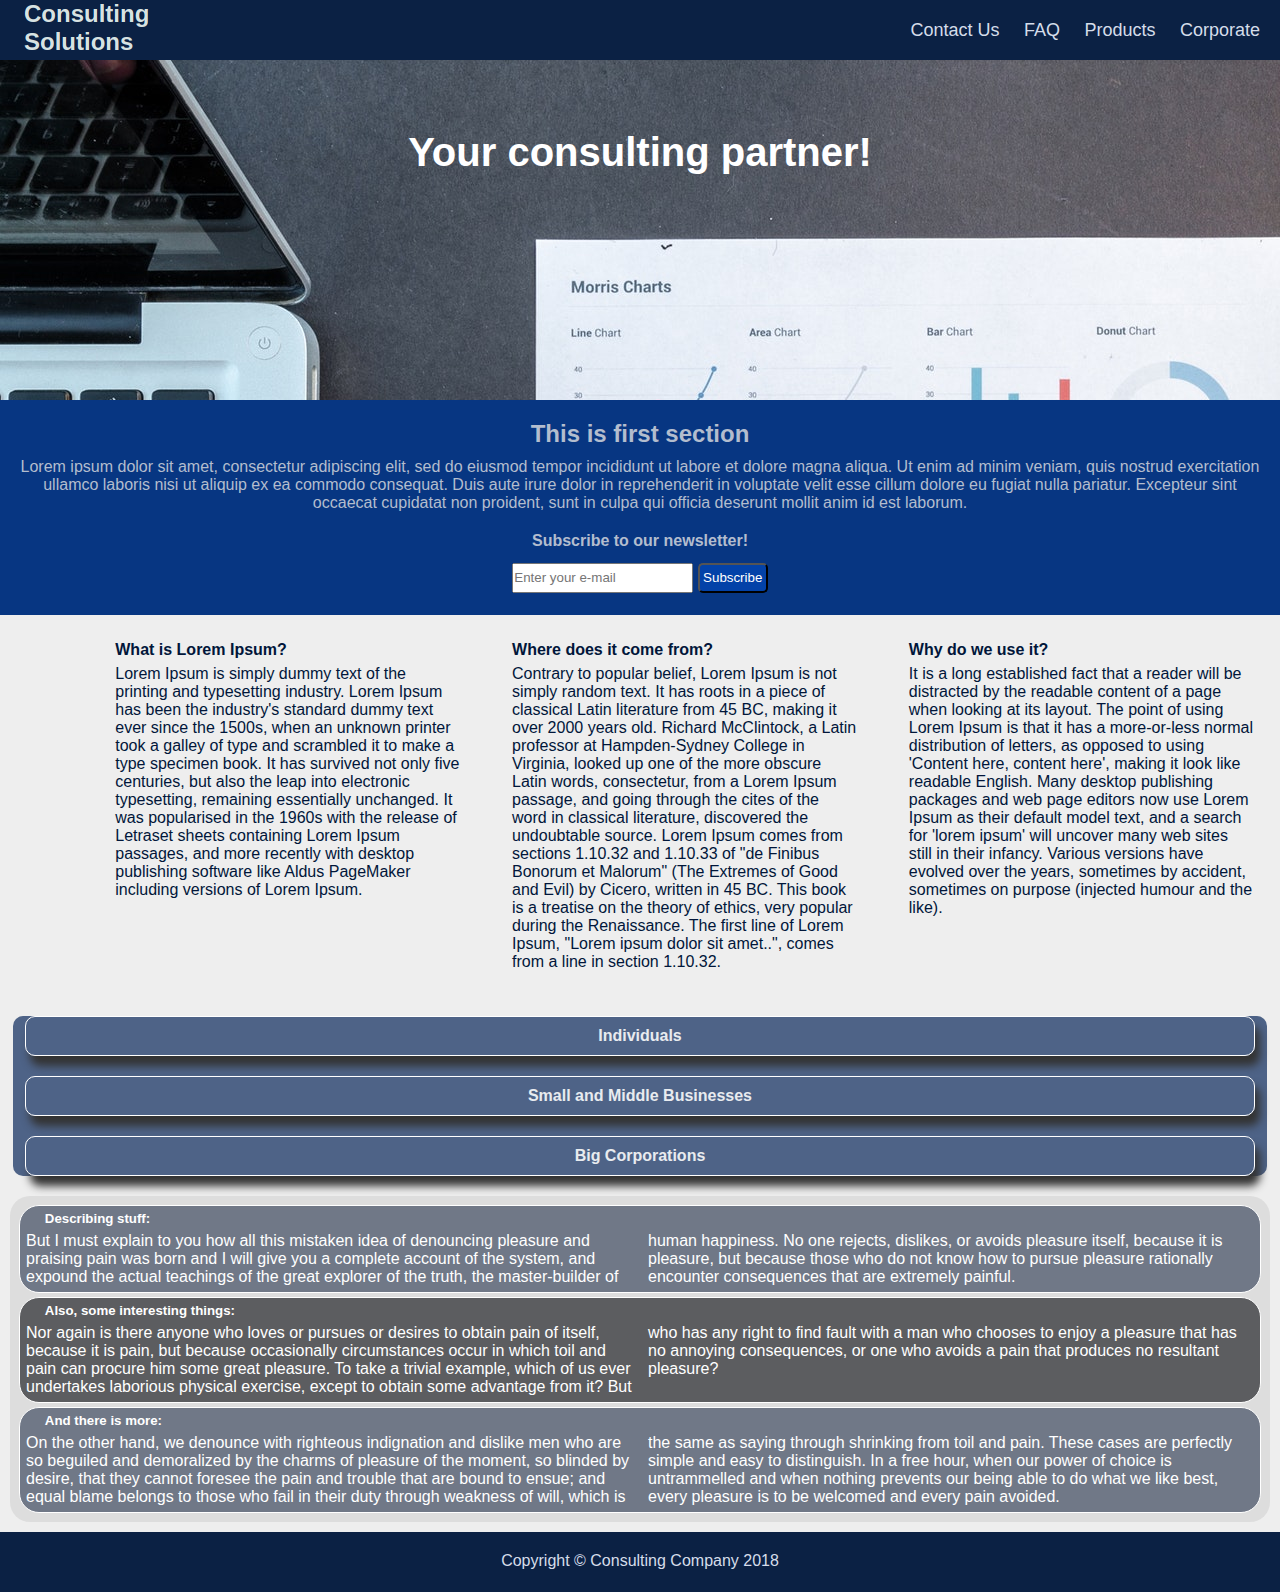
<file: index.html>
<!DOCTYPE html>
<html lang="en">
<head>
    <meta charset="UTF-8">
    <meta name="viewport" content="width=device-width, initial-scale=1.0">
    <meta http-equiv="X-UA-Compatible" content="ie=edge">
    <link rel="stylesheet" href="./css/app.css">
    <title>Consulting Company</title>
</head>
<body>    
    <main class="container">
        <header>            
            <nav role="dropdown-menu" class="navbar">            
                <div class="logo">                                            
                    <a href="index.html"><img src="./img/logo.png" alt="Consulting Company"></a>                     
                </div>     
                <input type="checkbox" id="menu">
                <label for="menu" onclick></label>              
                <ul id="theul">               
                    <li><a href="contact.html">Contact Us</a></li>
                    <li><a href="">FAQ</a></li>
                    <li><a href="">Products</a></li>
                    <li><a href="">Corporate</a></li>                                                                                        
                </ul>            
            </nav>       
        </header>
        <section class="photo">
            <div>
                <h3>Your consulting partner!</h3>  
            </div>
        </section>
        <section class="first">
            <div>
                <h2>This is first section</h2>
                Lorem ipsum dolor sit amet, consectetur adipiscing elit, sed do eiusmod tempor incididunt ut labore et dolore magna aliqua. 
                Ut enim ad minim veniam, quis nostrud exercitation ullamco laboris nisi ut aliquip ex ea commodo consequat. 
                Duis aute irure dolor in reprehenderit in voluptate velit esse cillum dolore eu fugiat nulla pariatur. 
                Excepteur sint occaecat cupidatat non proident, sunt in culpa qui officia deserunt mollit anim id est laborum.
            </div>
            <h4>Subscribe to our newsletter!</h4>
            <div class="subscribe">                
                <input type="email" name="email" id="email" placeholder="Enter your e-mail">   
                <button type="submit" class="btn">Subscribe</button>
            </div> 
        </section>
        <section class="second">            
            <div>
                <h4>Why do we use it?</h4>                    
                <p>It is a long established fact that a reader will be distracted by the readable content of a page when looking at its layout. 
                    The point of using Lorem Ipsum is that it has a more-or-less normal distribution of letters, 
                    as opposed to using 'Content here, content here', making it look like readable English. 
                    Many desktop publishing packages and web page editors now use Lorem Ipsum as their default model text, 
                    and a search for 'lorem ipsum' will uncover many web sites still in their infancy. 
                    Various versions have evolved over the years, sometimes by accident, sometimes on purpose (injected humour and the like).
                </p>    
            </div>
            <div>
                <h4>Where does it come from?</h4>    
                <p>
                    Contrary to popular belief, Lorem Ipsum is not simply random text. 
                    It has roots in a piece of classical Latin literature from 45 BC, making it over 2000 years old. 
                    Richard McClintock, a Latin professor at Hampden-Sydney College in Virginia, 
                    looked up one of the more obscure Latin words, consectetur, from a Lorem Ipsum passage, 
                    and going through the cites of the word in classical literature, discovered the undoubtable source. 
                    Lorem Ipsum comes from sections 1.10.32 and 1.10.33 of "de Finibus Bonorum et Malorum" 
                    (The Extremes of Good and Evil) by Cicero, written in 45 BC. 
                    This book is a treatise on the theory of ethics, very popular during the Renaissance. 
                    The first line of Lorem Ipsum, "Lorem ipsum dolor sit amet..", comes from a line in section 1.10.32.  
                </p>
            </div>
            <div>
                <h4>What is Lorem Ipsum?</h4>                    
                <p>Lorem Ipsum is simply dummy text of the printing and typesetting industry. 
                    Lorem Ipsum has been the industry's standard dummy text ever since the 1500s, 
                    when an unknown printer took a galley of type and scrambled it to make a type specimen book. 
                    It has survived not only five centuries, but also the leap into electronic typesetting, remaining essentially unchanged. 
                    It was popularised in the 1960s with the release of Letraset sheets containing Lorem Ipsum passages, 
                    and more recently with desktop publishing software like Aldus PageMaker including versions of Lorem Ipsum.
                </p> 
            </div>
        </section>
        <section class="fourth">
            <div id="div_individ">
                <h4>Individuals</h4>
                <p class="hidden">
                    We offer a broad range of services for individuals.
                    Custom tailored to fit your specific needs.
                    Lorem ipsum dolor sit amet, consectetur adipiscing elit, sed do eiusmod tempor incididunt 
                    ut labore et dolore magna aliqua. Ut enim ad minim veniam, quis nostrud exercitation ullamco 
                    laboris nisi ut aliquip ex ea commodo consequat. 
                    Duis aute irure dolor in reprehenderit in voluptate velit esse cillum dolore eu fugiat nulla pariatur. 
                    Excepteur sint occaecat cupidatat non proident, sunt in culpa qui officia deserunt mollit anim id est laborum.
                </p>
            </div>
            <div id="div_smallbusiness">
                <h4>Small and Middle Businesses</h4>
                <p class="hidden">
                    Planning strategies, risk analysis, operating plan executions, post-mortem analysis.
                    Lorem ipsum dolor sit amet, consectetur adipiscing elit, sed do eiusmod tempor incididunt 
                    ut labore et dolore magna aliqua. Ut enim ad minim veniam, quis nostrud exercitation ullamco 
                    laboris nisi ut aliquip ex ea commodo consequat. 
                    Duis aute irure dolor in reprehenderit in voluptate velit esse cillum dolore eu fugiat nulla pariatur. 
                    Excepteur sint occaecat cupidatat non proident, sunt in culpa qui officia deserunt mollit anim id est laborum.
                </p>
            </div>
            <div id="div_corp">
                <h4>Big Corporations</h4>
                <p class="hidden">
                    Long term guidance, detailed analysis, choosing between different strategies and much much more.
                    Lorem ipsum dolor sit amet, consectetur adipiscing elit, sed do eiusmod tempor incididunt 
                    ut labore et dolore magna aliqua. Ut enim ad minim veniam, quis nostrud exercitation ullamco 
                    laboris nisi ut aliquip ex ea commodo consequat. 
                    Duis aute irure dolor in reprehenderit in voluptate velit esse cillum dolore eu fugiat nulla pariatur. 
                    Excepteur sint occaecat cupidatat non proident, sunt in culpa qui officia deserunt mollit anim id est laborum.
                </p>
            </div>
        </section>                            
        <section class="third">
            <div>
                <h5>Describing stuff: </h5>                
                <p>But I must explain to you how all this mistaken idea of denouncing pleasure and praising pain 
                    was born and I will give you a complete account of the system, and expound the actual teachings 
                    of the great explorer of the truth, the master-builder of human happiness. 
                    No one rejects, dislikes, or avoids pleasure itself, because it is pleasure, 
                    but because those who do not know how to pursue pleasure rationally encounter consequences that are extremely painful.</p> 
            </div>
            <div>
                <h5>Also, some interesting things:</h5>
                <p>Nor again is there anyone who loves or pursues or desires to obtain pain of itself, because it is pain, 
                    but because occasionally circumstances occur in which toil and pain can procure him some great pleasure. 
                    To take a trivial example, which of us ever undertakes laborious physical exercise, except to obtain some 
                    advantage from it? But who has any right to find fault with a man who chooses to enjoy a pleasure that 
                    has no annoying consequences, or one who avoids a pain that produces no resultant pleasure?
                </p>
            </div>
            <div>
                <h5>And there is more:</h5>
                <p>
                    On the other hand, we denounce with righteous indignation and dislike men who are so 
                    beguiled and demoralized by the charms of pleasure of the moment, so blinded by desire, 
                    that they cannot foresee the pain and trouble that are bound to ensue; and equal blame belongs 
                    to those who fail in their duty through weakness of will, which is the same as saying through 
                    shrinking from toil and pain. These cases are perfectly simple and easy to distinguish. 
                    In a free hour, when our power of choice is untrammelled and when nothing prevents our being 
                    able to do what we like best, every pleasure is to be welcomed and every pain avoided.  
                </p>                
            </div>
        </section>        
        <footer class="footer"><p>Copyright &copy; Consulting Company 2018</p></footer>
    </main>
    <script type="text/javascript" src="./js/main.js"></script>    
</body>
</html>
</file>
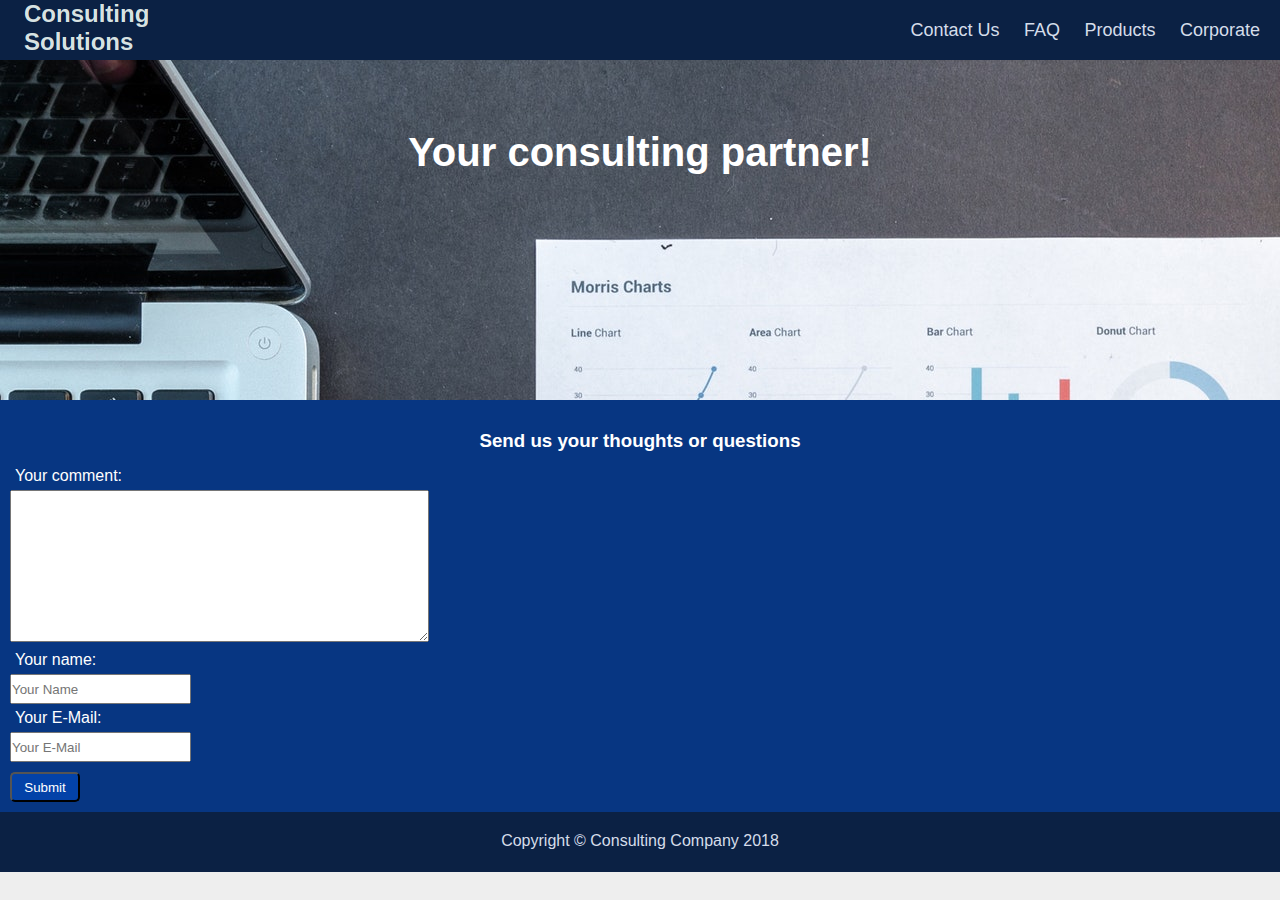
<file: contact.html>
<!DOCTYPE html>
<html lang="en">
<head>
    <meta charset="UTF-8">
    <meta name="viewport" content="width=device-width, initial-scale=1.0">
    <meta http-equiv="X-UA-Compatible" content="ie=edge">
    <link rel="stylesheet" href="./css/app.css">
    <title>Contact Us</title>
</head>
<body>
    <main class="container">
        <header>            
            <nav role="dropdown-menu" class="navbar">            
                <div class="logo">                                            
                    <a href="index.html"><img src="./img/logo.png" alt="Consulting Company"></a>                     
                </div>     
                <input type="checkbox" id="menu">
                <label for="menu" onclick></label>              
                <ul id="theul">               
                    <li><a href="contact.html">Contact Us</a></li>
                    <li><a href="">FAQ</a></li>
                    <li><a href="">Products</a></li>
                    <li><a href="">Corporate</a></li>                                                                                        
                </ul>            
            </nav>       
        </header>
        <section class="photo">
                <div>
                    <h3>Your consulting partner!</h3>  
                </div>                
        </section>
        <div class="theFormContainer">            
            <h3>Send us your thoughts or questions</h3>
            <form action="" method="POST" class="theform">
                <p>Your comment:</p>
                <textarea name="blahblah" id="blahblah" cols="50" rows="10"></textarea>
                <p>Your name:</p>
                <input type="text" name="name" id="name" placeholder="Your Name">
                <p>Your E-Mail:</p>
                <input type="email" name="email" id="email" placeholder="Your E-Mail">
                <p></p>
                <button type="submit" class="btn">Submit</button>
            </form>
        </div>                
        <footer class="footer"><p>Copyright &copy; Consulting Company 2018</p></footer>
    </main>  
    <script src="./js/main.js"></script>  
</body>
</html>
</file>
<file: css/app.css>
@charset "UTF-8";
* {
  padding: 0px;
  margin: 0px;
  box-sizing: border-box; }

body {
  font-family: "Helvetica Neue", "Helvetica", "Arial", sans-serif;
  background-color: #eeeeee;
  color: #222222; }

.container {
  margin: 0px; }

.logo {
  float: left;
  margin-left: 20px;
  color: #d7e2e2;
  vertical-align: middle; }
  .logo:hover {
    color: #ffffff;
    font-weight: bold;
    cursor: pointer; }
  .logo:leave {
    color: #d7e2e2;
    font-weight: normal; }

@media only screen and (max-width: 724px) {
  .logo {
    float: none;
    display: block;
    margin-left: auto;
    margin-right: auto;
    text-align: center; } }
.navbar {
  background-color: #0b2144;
  position: fixed;
  width: 100%;
  top: 0px;
  height: 60px;
  z-index: 100; }
  .navbar input[type=checkbox] {
    position: absolute;
    top: -9999px;
    left: -9999px; }
  .navbar label {
    display: none;
    cursor: pointer;
    user-select: none; }
  .navbar ul {
    float: right;
    vertical-align: middle;
    margin-top: 20px; }
    .navbar ul li {
      display: inline;
      list-style-type: none;
      vertical-align: middle;
      margin-right: 20px; }
    .navbar ul a {
      text-decoration: none;
      color: #d5ddea;
      font-size: 18px; }
    .navbar ul a:hover {
      color: #ffffff; }

@media only screen and (max-width: 724px) {
  html, body {
    margin: 0px;
    padding: 0px; }

  .navbar {
    position: static;
    z-index: auto; }
    .navbar label {
      display: block;
      position: fixed;
      top: 20px;
      right: 20px;
      color: #ffffff; }
      .navbar label:after {
        margin-left: 10px;
        color: #ffffff;
        content: "≡";
        font-size: 1.8em;
        clear: both;
        display: block; }
    .navbar ul {
      width: 100%;
      margin: 0px;
      background-color: #0b2144; }
      .navbar ul li {
        text-align: center;
        margin-left: 0;
        margin-right: 0; }
        .navbar ul li a {
          text-decoration: none;
          padding: 10px;
          cursor: pointer;
          border-bottom: solid 1px #555555; }
    .navbar input[type=checkbox]:checked ~ label:after {
      color: #555555; }

  .showMenu {
    height: auto;
    display: block; }
    .showMenu li {
      display: block; }
      .showMenu li a {
        display: block; }

  .hideMenu {
    height: 0px; }
    .hideMenu li {
      display: none; }
      .hideMenu li a {
        display: none; } }
.photo div {
  position: relative;
  height: 400px;
  background-image: url("..\\img\\photo_01.jpeg");
  background-repeat: no-repeat;
  background-size: auto;
  background-origin: border-box;
  overflow: hidden;
  background-color: #cccccc; }
  .photo div h3 {
    position: relative;
    top: 130px;
    text-align: center;
    font-size: 40px;
    margin: 0;
    width: 100%;
    color: #ffffff; }
.photo:after {
  clear: both;
  content: "";
  display: block; }

@media only screen and (max-width: 724px) {
  .photo {
    display: none; } }
.first {
  color: #b3bdce;
  background-color: #073682;
  width: 100%;
  padding: 10px;
  text-align: center; }
  .first h2 {
    margin: 10px; }
  .first h4 {
    margin-top: 20px; }
  .first div {
    vertical-align: middle;
    margin: auto; }
  .first .subscribe {
    margin: 1%; }

@media only screen and (max-width: 724px) {
  .first {
    margin-top: auto;
    height: auto;
    opacity: 1; }

  input[type=checkbox]:checked ~ section[class="first"] {
    opacity: 0; } }
.second div {
  float: right;
  width: 29%;
  margin: 1%;
  padding: 1%;
  color: #01163a;
  background-color: #eeeeee; }
  .second div h4 {
    margin-bottom: 6px; }
.second:after {
  content: "";
  display: block;
  clear: both; }

@media only screen and (max-width: 724px) {
  .second div {
    float: none;
    width: 96%;
    margin: 1%;
    padding: 1%; } }
.third {
  color: #073682;
  background-color: #dddddd;
  padding: 5px;
  margin-left: 10px;
  margin-right: 10px;
  margin-bottom: 10px;
  -moz-border-radius: 20px;
  -ms-border-radius: 20px;
  -webkit-border-radius: 20px;
  border-radius: 20px; }
  .third div {
    margin: 4px;
    border: solid 1px white;
    -moz-border-radius: 20px;
    -ms-border-radius: 20px;
    -webkit-border-radius: 20px;
    border-radius: 20px; }
    .third div:nth-child(odd) {
      color: #ffffff;
      background-color: #707887; }
    .third div:nth-child(even) {
      color: #ffffff;
      background-color: #5c5d60; }
    .third div h5 {
      margin-left: 2%;
      margin-top: 5px; }
    .third div p {
      -webkit-column-count: 2;
      column-count: 2;
      margin: 6px; }

@media only screen and (max-width: 724px) {
  .third div p {
    -webkit-column-count: 1;
    column-count: 1; } }
.fourth {
  color: #e8ebef;
  background-color: #4e6387;
  width: 98%;
  margin-left: 1%;
  margin-right: 1%;
  margin-bottom: 20px;
  -moz-border-radius: 10px;
  -ms-border-radius: 10px;
  -webkit-border-radius: 10px;
  border-radius: 10px; }
  .fourth div {
    position: relative;
    width: 98%;
    margin: 20px 1%;
    padding: 10px 0px;
    -moz-border-radius: 10px;
    -ms-border-radius: 10px;
    -webkit-border-radius: 10px;
    border-radius: 10px;
    border: solid 1px white;
    text-align: center;
    box-shadow: 5px 10px 8px #333333; }
    .fourth div:hover {
      background-color: #dddddd;
      color: #222222;
      cursor: pointer; }
    .fourth div:active {
      outline: none;
      top: 2px;
      left: -2px;
      box-shadow: -2px 2px 0 #dddddd; }

.hidden {
  display: none;
  position: absolute;
  max-height: 0;
  top: -100px;
  transition: top 1000ms ease-in 0.1; }

.shown {
  display: block;
  top: 100px;
  max-height: 200px;
  transition: top 1000ms ease-out 0.1;
  overflow: hidden; }

.footer {
  height: 60px;
  margin-bottom: 0px;
  margin-left: auto;
  margin-right: auto;
  color: #d5ddea;
  background-color: #0b2144; }
  .footer p {
    vertical-align: middle;
    text-align: center;
    padding-top: 20px; }

.theFormContainer {
  color: #ffffff;
  background-color: #073682; }
  .theFormContainer h3 {
    text-align: center;
    margin-left: auto;
    margin-right: auto;
    padding-top: 30px; }
  .theFormContainer form {
    padding: 10px;
    font-size: 16px; }
    .theFormContainer form p {
      padding: 5px; }

.btn {
  width: 70px;
  height: 30px;
  -moz-border-radius: 5px;
  -ms-border-radius: 5px;
  -webkit-border-radius: 5px;
  border-radius: 5px;
  background-color: #0342a8;
  color: #ffffff; }
  .btn:hover {
    background-color: #3779e5; }

.subscribe button {
  padding: 2px; }

input {
  height: 30px; }
  input:focus {
    border: solid 2px orange; }

textarea:focus {
  border: solid 2px orange; }

/*# sourceMappingURL=app.css.map */
</file>
